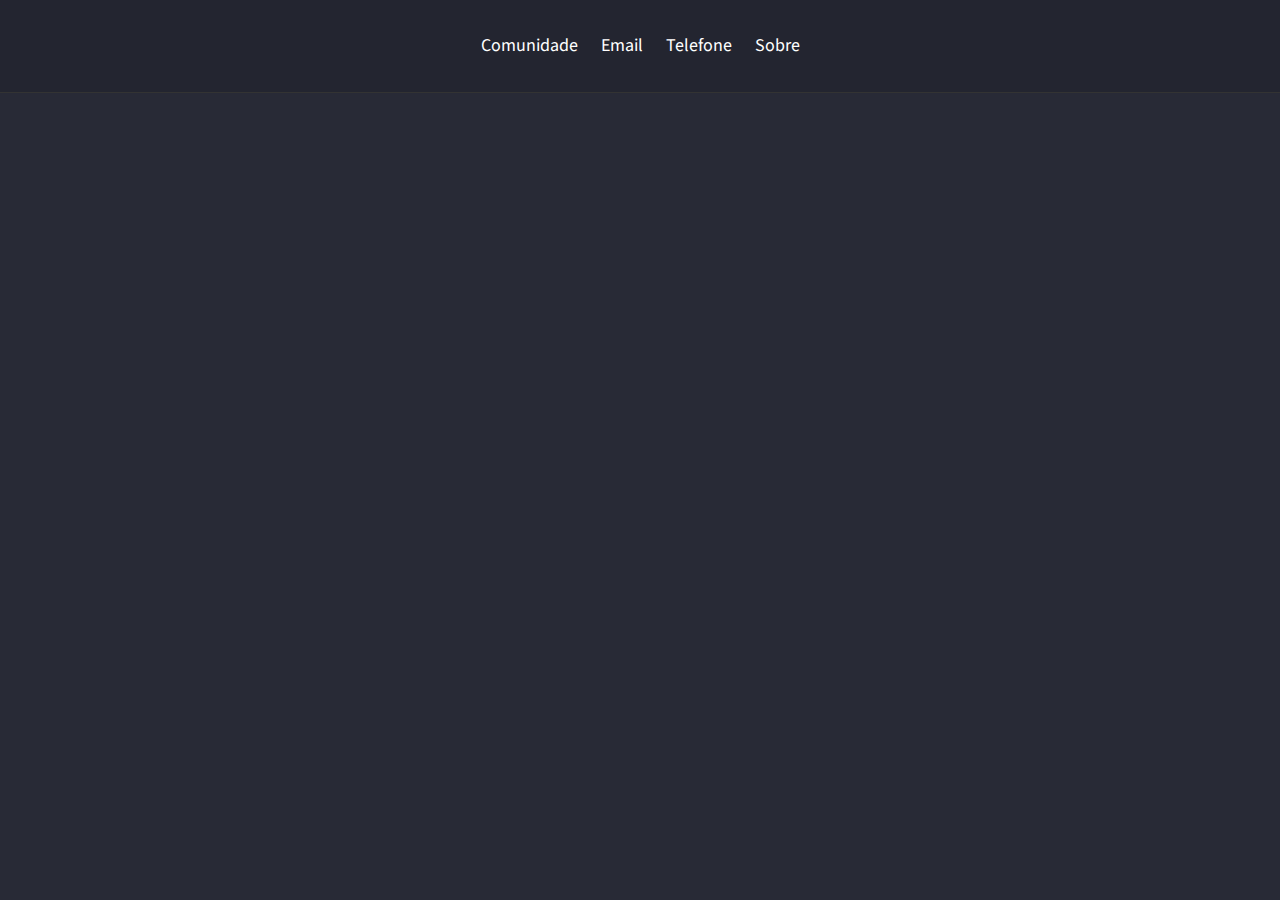
<file: desafios/desafio1.html>
<!DOCTYPE html>

<html>

<head>


    <link rel="icon" href="assets/favicon.ico" type="image/x-icon"/>
    <title>Desafio 1</title>
    <link rel="stylesheet" href="/styles.css">

</head>

<body>

    <header>

        <div class="links">

            <a href="https://discordapp.com/invite/gCRAFhc">Comunidade</a>
            <a href="mailto:oi@rocketseat.com.br">Email</a>
            <a href="tel:+5547992078767">Telefone</a>
            <a href="/sobre.html">Sobre</a>

        </div>

    </header>

</body>

</html>
</file>
<file: styles.css>
@import url('https://fonts.googleapis.com/css2?family=Source+Sans+Pro:wght@400;700&display=swap');

:root{

    --color-green: #50fa7b;

}

*{

    margin: 0;
    padding: 0;
    border: 0;

}

body {

    background: #282a36;
    font-family: 'Source Sans Pro', sans-serif;
    color: white;

}

header {

    padding: 32px;
    border-bottom: 1px solid #333;
    background: rgba(0, 0, 0, 0.1);

}

.links {

    text-align: center;

}

.links a {

    color: white;
    font-size: 18px;
    line-height: 28px;
    margin: 16px 10px;
    text-decoration: none;

}

.links a:hover {

    color: var(--color-green);
    transition: color 300ms;


}


#wrapper{

    text-align: center;
    padding: 32px;


}

#wrapper img{

    border-radius: 50%;
    border: 5px solid var(--color-green);
    height: 300px;

}

#wrapper h1{

    font-size: 42px;
    line-height: 52px;
    font-weight: bold;
    
}

#wrapper h2{

    font-size: 24px;
    line-height: 34px;
    font-weight: normal;
    margin-top: 8px;
    opacity: 0.8;

}

#wrapper p{

    max-width: 500px;
    margin: 32px auto;
    font-size: 24px;
    line-height: 34px;

}

#wrapper p a{

    color: var(--color-green);

}

#links-footer {

    text-decoration: underline;

}
</file>
